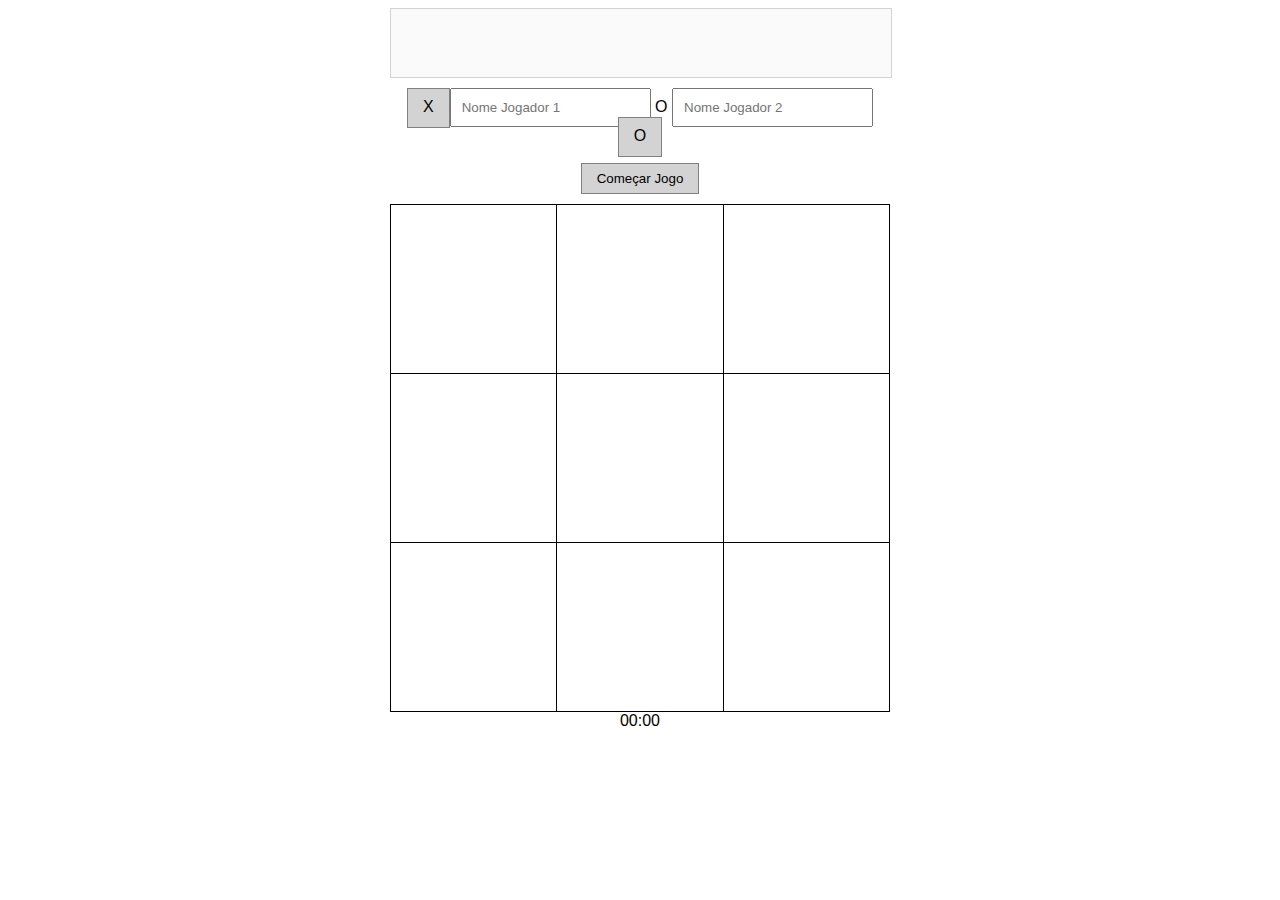
<file: index.html>
<!DOCTYPE html>
<html lang="pt-br">
<head>
    <title>Jogo da velha</title>
    <link rel="stylesheet" type="text/css" href="css/style.css" />

    <script type="text/javascript" src="https://ajax.googleapis.com/ajax/libs/jquery/3.2.1/jquery.min.js"></script>
    <script type="text/javascript" src="js/script.js"></script>
    
    <!-- <script type="text/javascript">
        //POO. PHP, JAVA, JS, C#.
        //$(seletor/object, "Tag, Id, classes")
        //document.querySelector();

        //$(document).ready(function(){
            //quando o ducumento 
            //estiver pronto, execute meu código
        //});

    </script> -->

</head>
<body>
    <div class="configurador">
        <div class="msg"></div>
        <span>X</span><input type="text" name="jogador1"
        placeholder="Nome Jogador 1" />
        
        O
        <input type="text" name="jogador2"
        placeholder="Nome Jogador 2" /><span>O</span>
        <br/>
        <br/>

        <button id="btn_comecar">Começar Jogo</button>
        <br/>
        
    </div>
    <table>
        <tr>
            <td></td>
            <td></td>
            <td></td>
        </tr>
        <tr>
            <td></td>
            <td></td>
            <td></td>
        </tr>
        <tr>
            <td></td>
            <td></td>
            <td></td>
        </tr>
    </table>

    <div id="tempo">00:00</div>

</body>
</html>
</file>
<file: css/style.css>
body{
    font-family: sans-serif;
}

table, .configurador, #tempo {
    width: 500px;
    margin:auto;
    border: 1px solid black;
    border-collapse: collapse;
}


table td {
    border: 1px solid black;
    height: 166px;
    width: 166px;
    text-align: center;
    font-size: 96px;
}

.configurador, #tempo{
    text-align: center;
    border: none;
    margin-bottom: 10px;
}

.configurador input{
    padding: 10px;
}

.configurador span{
    background-color: lightgray;
    padding: 9px 15px 11.5px 15px;
    vertical-align: baseline;
    border: 1px solid gray;
}

.configurador button{
    padding: 7px 15px;
    background-color: lightgrey; 
    border: 1px solid gray;
}

.msg{
    width: 480px;
    padding: 10px;
    background-color: #FAFAFA;
    margin-bottom: 10px;
    height: 48px;
    border: 1px solid lightgray;
    color: gray;
}
</file>
